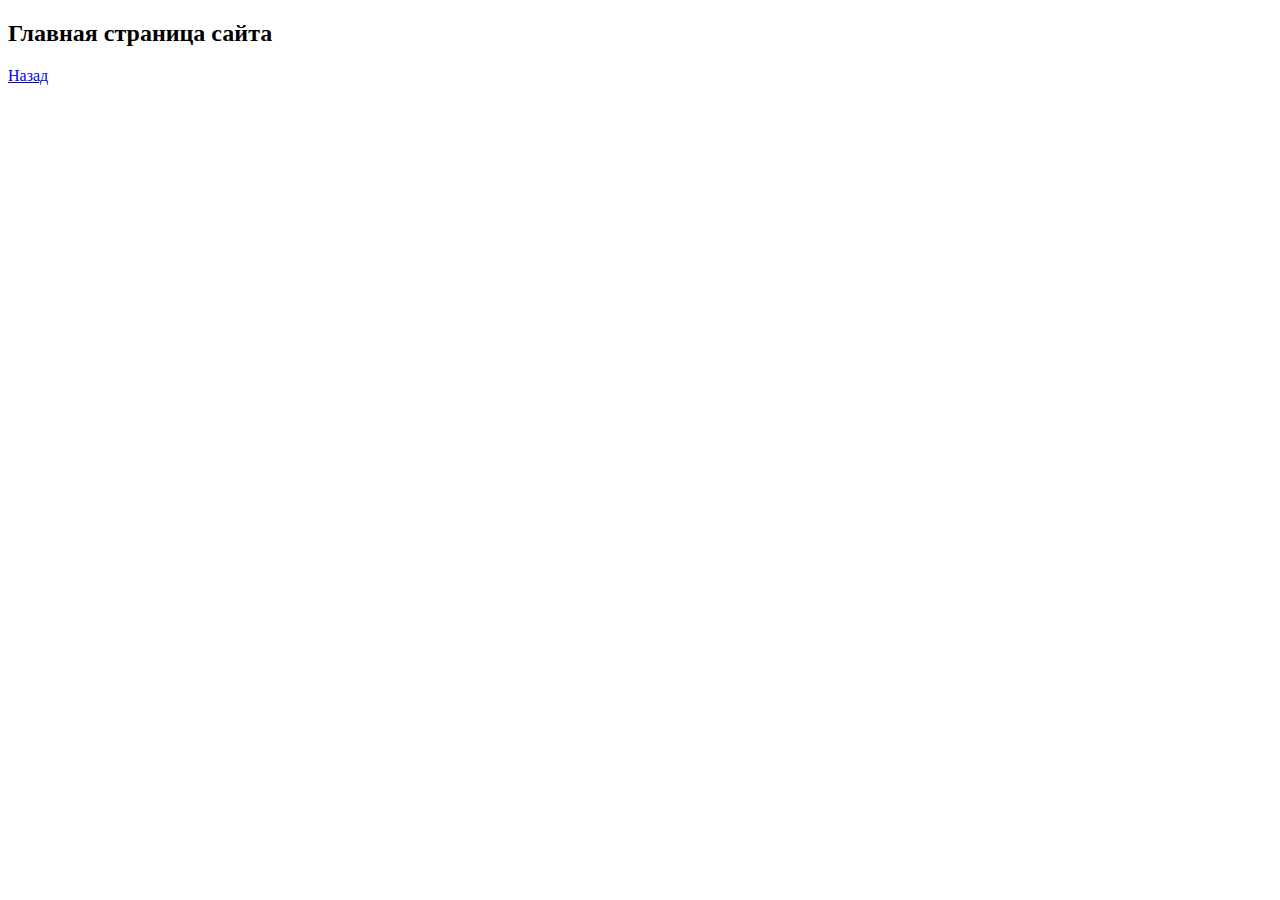
<file: MainPage.html>
<!DOCTYPE html>
<html lang="ru">
<head>
    <meta charset="UTF-8">
    <meta name="viewport" content="width=device-width, initial-scale=1.0">
    <title>Работа Халова Павла</title>
</head>

<h2>Главная страница сайта</h2>

<li>
    <a href="index.html"> Назад </a>
</li>

</html>
</file>
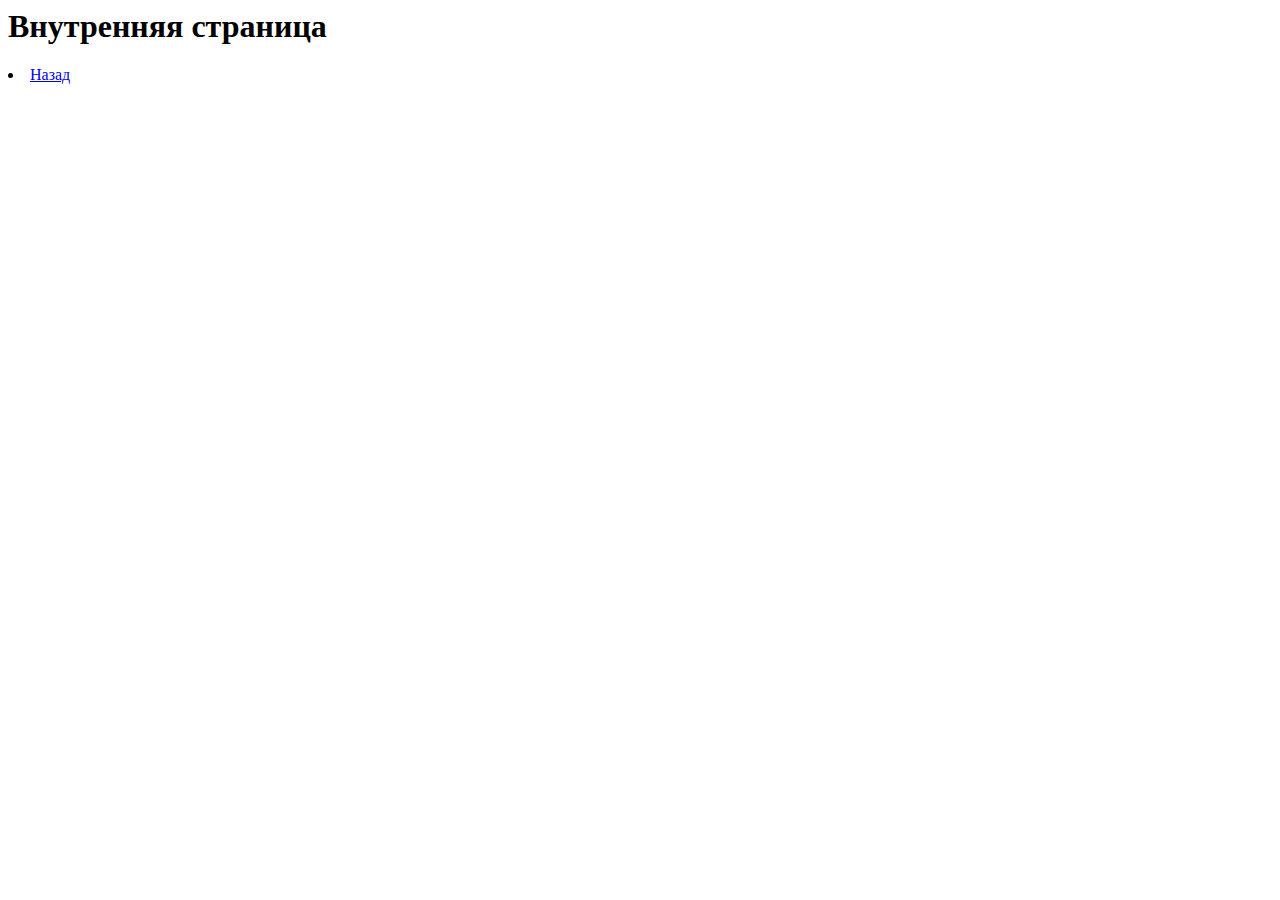
<file: Catalog/second-page.html>
<html lang="ru">
<head>
    <meta charset="UTF-8">
    <meta name="viewport" content="width=device-width, initial-scale=1.0">
    <title>Работа Халова Павла</title>
</head>
<h1> Внутренняя страница </h1>

<li>
    <a href="../index.html">Назад </a>
</li>

</html>
</file>
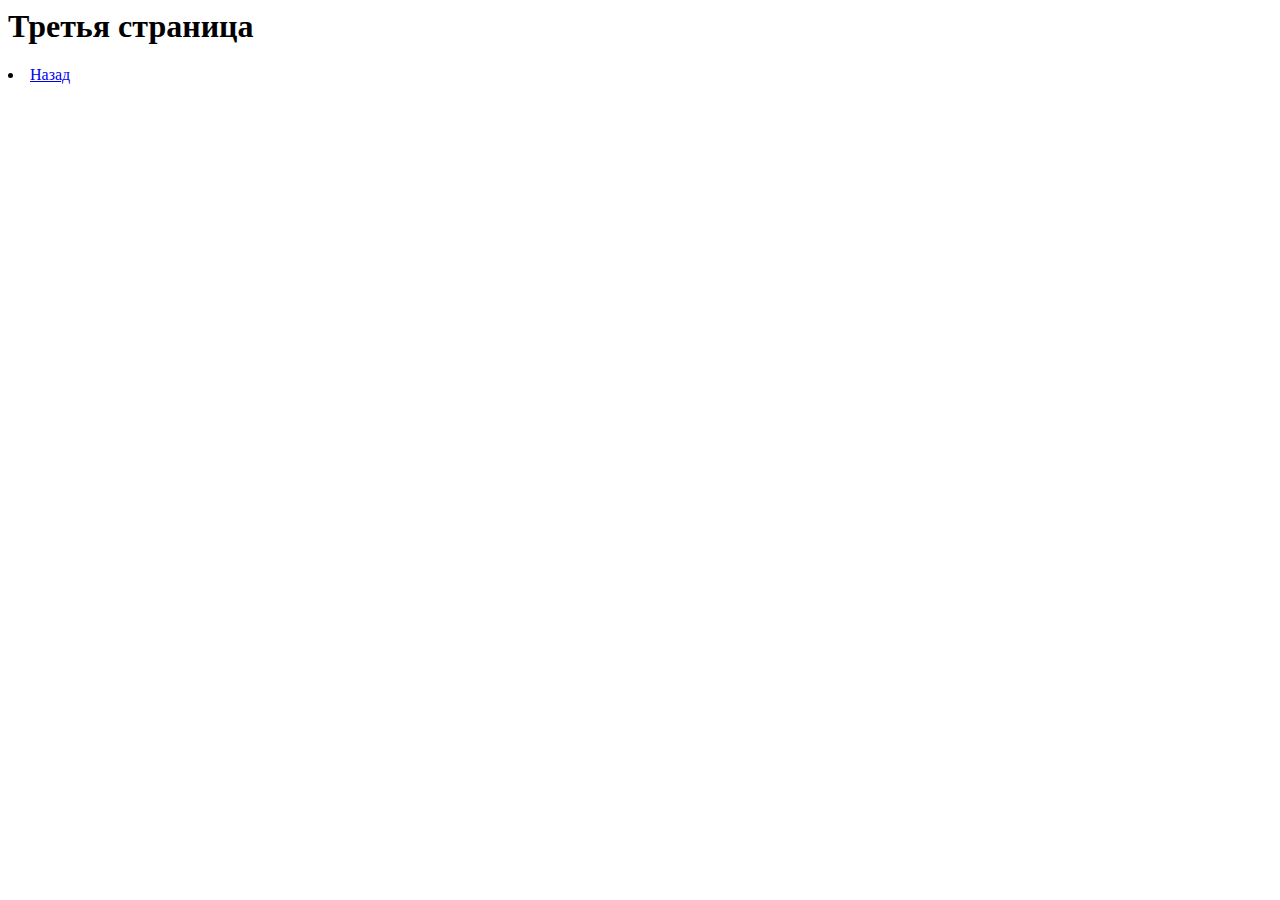
<file: Catalog/Catalog2/third-page.html>
<html lang="ru">
<head>
    <meta charset="UTF-8">
    <meta name="viewport" content="width=device-width, initial-scale=1.0">
    <title>Работа Халова Павла</title>
</head>
<h1> Третья страница </h1>

<li>
    <a href="../../index.html">Назад </a>
</li>

</html>
</file>
